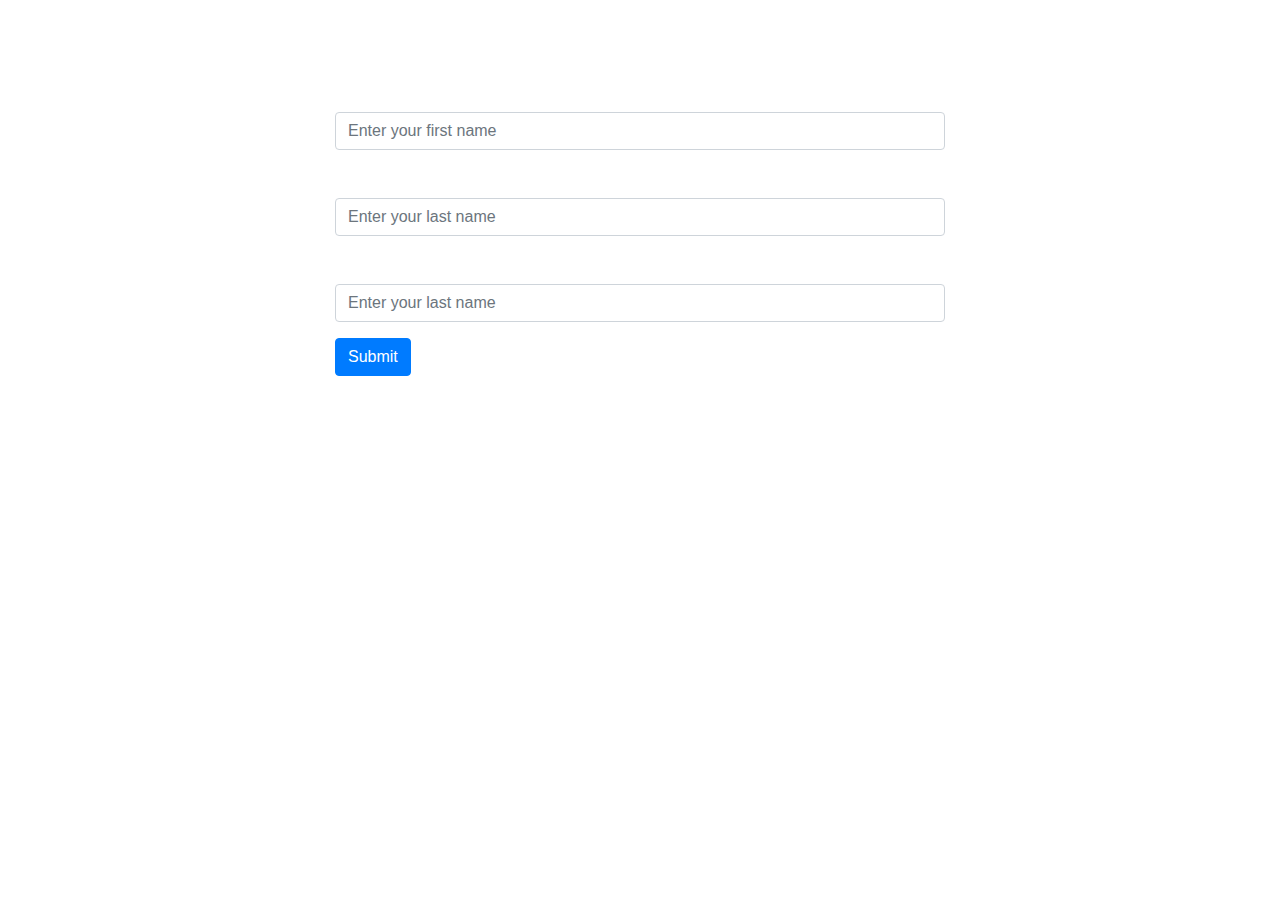
<file: src/main/resources/templates/subscriber/index.html>
<!DOCTYPE html>
<html xmlns:th="http://www.thymeleaf.org">

</html>

<head>
    <meta charset="UTF-8">
    <meta name="viewport" content="width=device-width, initial-scale=1.0">
    <title>Subscriber List</title>
    <link rel="stylesheet" href="https://stackpath.bootstrapcdn.com/bootstrap/4.5.2/css/bootstrap.min.css"
        integrity="sha384-JcKb8q3iqJ61gNV9KGb8thSsNjpSL0n8PARn9HuZOnIxN0hoP+VmmDGMN5t9UJ0Z" crossorigin="anonymous">
    <link th:href="@{styles.css}" rel="stylesheet">
</head>

<body>
    <!-- ******* NO BOOTSTRAP *******
    <h1>Welcome to Our Awesome Site!</h1>
    <h3>Subscribe to our List. Sign-up below!</h3>

    <p>Please use the form below to sign up as a subscriber:</p>
    <form action="#" th:action="@{/}" th:object="${subscriber}" method="post">
        <table>
            <tr>
                <td>First Name:</td>
                <td><input type="text" th:field="*{firstName}" /></td>
            </tr>
            <tr>
                <td>Last Name:</td>
                <td><input type="text" th:field="*{lastName}" /></td>
            </tr>
            <tr>
                <td>Username:</td>
                <td><input type="text" th:field="*{userName}" /></td>
            </tr>
            <tr>
                <td><button type="submit">Submit Your Name</button></td>
            </tr>
        </table>
    </form>
    -->
    <div class="container-fluid">
        <div class="row">
            <div class="col-md-3">
            </div>
            <div class="col-md-6 text-white">
                <p class="headText welcomeHead">WELCOME TO OUR AWESOME SITE!</p>
                <p class="headText welcomeSubHead">Subscribe to our List:</p>
                <form action="#" th:action="@{/}" th:object="${subscriber}" method="post">
                    <div class="form-group">
                        <label for="firstNameInput">FIRST NAME</label>
                        <input type="text" th:field="*{firstName}" class="form-control" id="firstNameInput"
                            placeholder="Enter your first name">
                    </div>
                    <div class="form-group">
                        <label for="lastNameInput">LAST NAME</label>
                        <input type="text" th:field="*{lastName}" class="form-control" id="lastNameInput"
                            placeholder="Enter your last name">
                    </div>
                    <div class="form-group">
                        <label for="userNameInput">USERNAME</label>
                        <input type="text" th:field="*{userName}" class="form-control" id="userNameInput"
                            placeholder="Enter your last name">
                    </div>
                    <button type="submit" class="btn btn-primary">Submit</button>
                </form>
            </div>
            <div class="col-md-3">
            </div>
        </div>
    </div>
</body>

</html>
</file>
